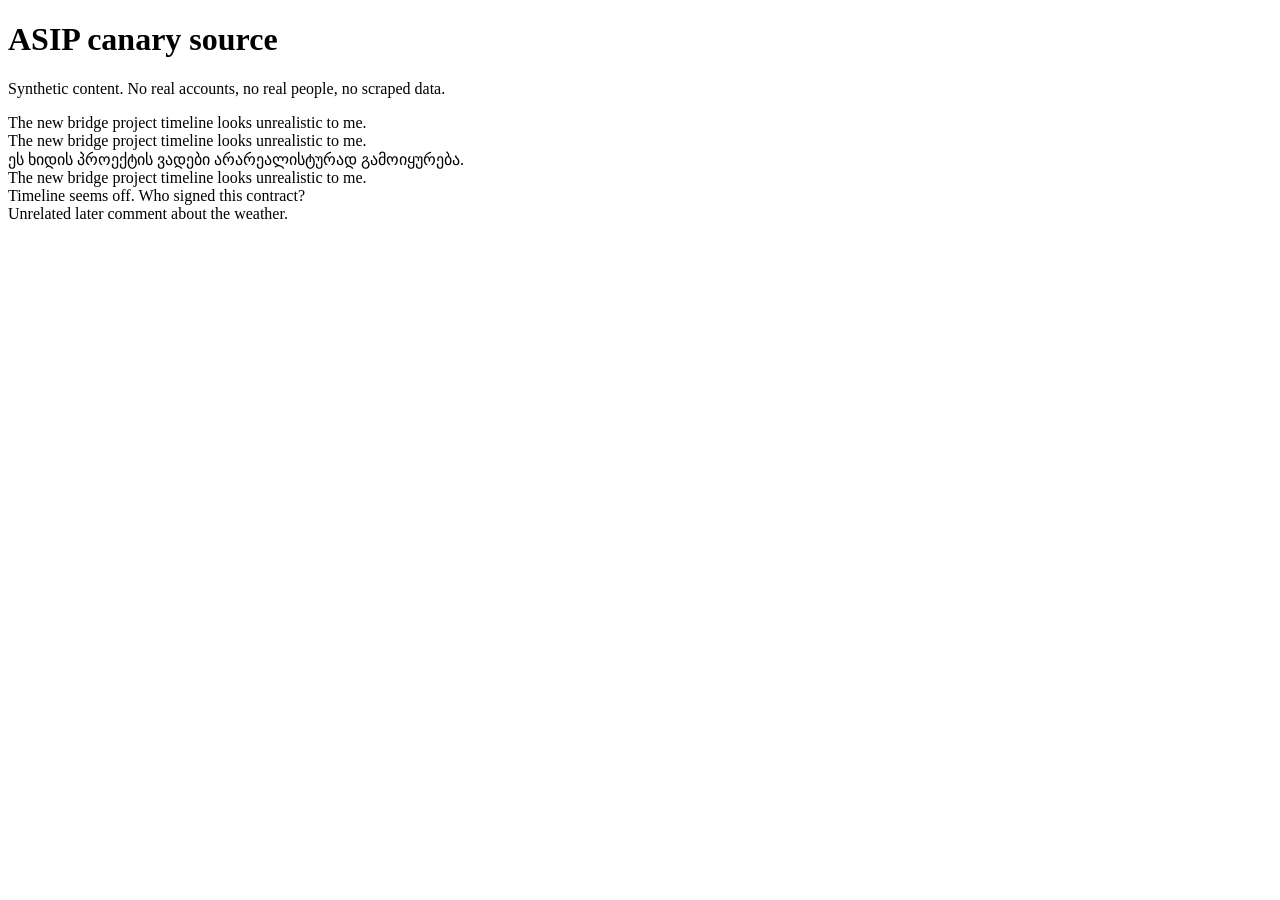
<file: web/canary/index.html>
<!doctype html>
<!--
  The canary source (C-08).

  A page we control, served by the application and fetched over real HTTP on
  exactly the same path as any other source. Two reasons it exists:

  1. The pipeline is demonstrable without pointing a collector at somebody
     else's website. No terms of service question, no robots question, no
     ambiguity about authorisation.
  2. When collection breaks, the canary tells you instantly whether the fault
     is ours or theirs. If the canary still parses and a real source does not,
     they changed. If the canary fails too, we broke it.

  The markup carries data-asip-* attributes because the skeleton's extractor
  targets a known shape rather than a real platform's DOM. A real extractor is
  a golden-fixture exercise per platform (D-88.1), and writing one before the
  pipe works would be guessing twice.

  The timestamps below are deliberately inside a two-minute window across five
  distinct accounts, so the naive burst rule fires and the whole pipeline —
  including a finding and a STIX export — is visible on the first run.
-->
<html lang="en">
<head>
  <meta charset="utf-8">
  <title>ASIP canary source</title>
</head>
<body>
  <h1>ASIP canary source</h1>
  <p>Synthetic content. No real accounts, no real people, no scraped data.</p>

  <div data-asip-item="canary-001"
       data-asip-author="synthetic_alpha"
       data-asip-display-name="Alpha (synthetic)"
       data-asip-posted-at="2026-08-04T09:12:04Z">
    The new bridge project timeline looks unrealistic to me.
  </div>

  <div data-asip-item="canary-002"
       data-asip-author="synthetic_beta"
       data-asip-display-name="Beta (synthetic)"
       data-asip-posted-at="2026-08-04T09:12:19Z">
    The new bridge project timeline looks unrealistic to me.
  </div>

  <div data-asip-item="canary-003"
       data-asip-author="synthetic_gamma"
       data-asip-display-name="Gamma (synthetic)"
       data-asip-posted-at="2026-08-04T09:12:31Z">
    ეს ხიდის პროექტის ვადები არარეალისტურად გამოიყურება.
  </div>

  <div data-asip-item="canary-004"
       data-asip-author="synthetic_delta"
       data-asip-display-name="Delta (synthetic)"
       data-asip-posted-at="2026-08-04T09:12:47Z">
    The new bridge project timeline looks unrealistic to me.
  </div>

  <div data-asip-item="canary-005"
       data-asip-author="synthetic_epsilon"
       data-asip-display-name="Epsilon (synthetic)"
       data-asip-posted-at="2026-08-04T09:13:02Z">
    Timeline seems off. Who signed this contract?
  </div>

  <!--
    A sixth item well outside the window. Present so the rule has something to
    correctly *not* include: a rule that groups everything is indistinguishable
    from a rule that groups nothing.
  -->
  <div data-asip-item="canary-006"
       data-asip-author="synthetic_zeta"
       data-asip-display-name="Zeta (synthetic)"
       data-asip-posted-at="2026-08-04T14:40:11Z">
    Unrelated later comment about the weather.
  </div>
</body>
</html>
</file>
